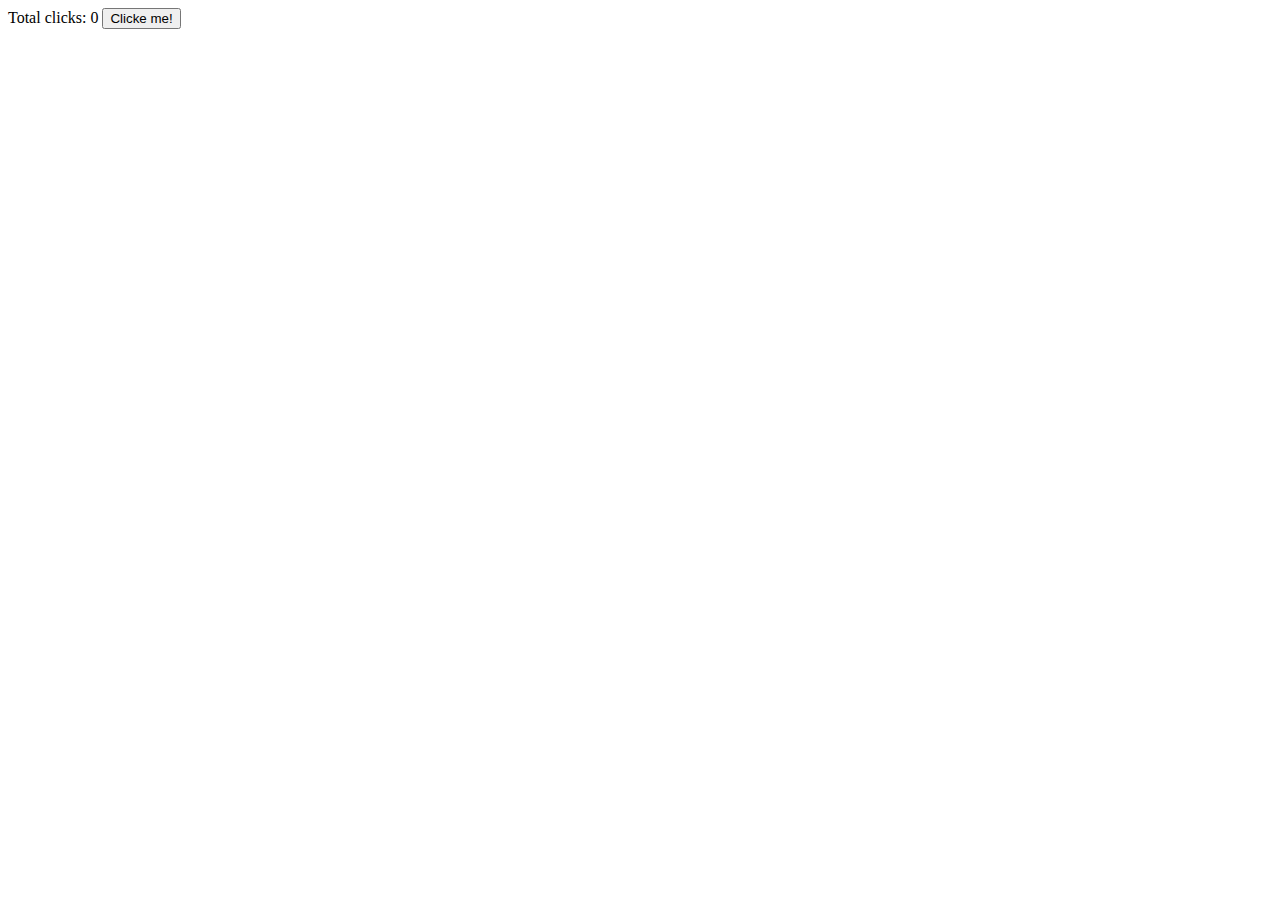
<file: vanilla.html>
<!DOCTYPE html>
<html>

<body>
    <span>Total clicks: 0</span>
    <button id="btn">Clicke me!</button>

    <script>
        let counter = 0;
        const btn = document.getElementById("btn");
        const span = document.querySelector("span");

        function handleClick() {
            counter++;
            span.innerText = `Total clicks: ${counter}`;
        }
        btn.addEventListener("click", handleClick);
    </script>
</body>

</html>
</file>
